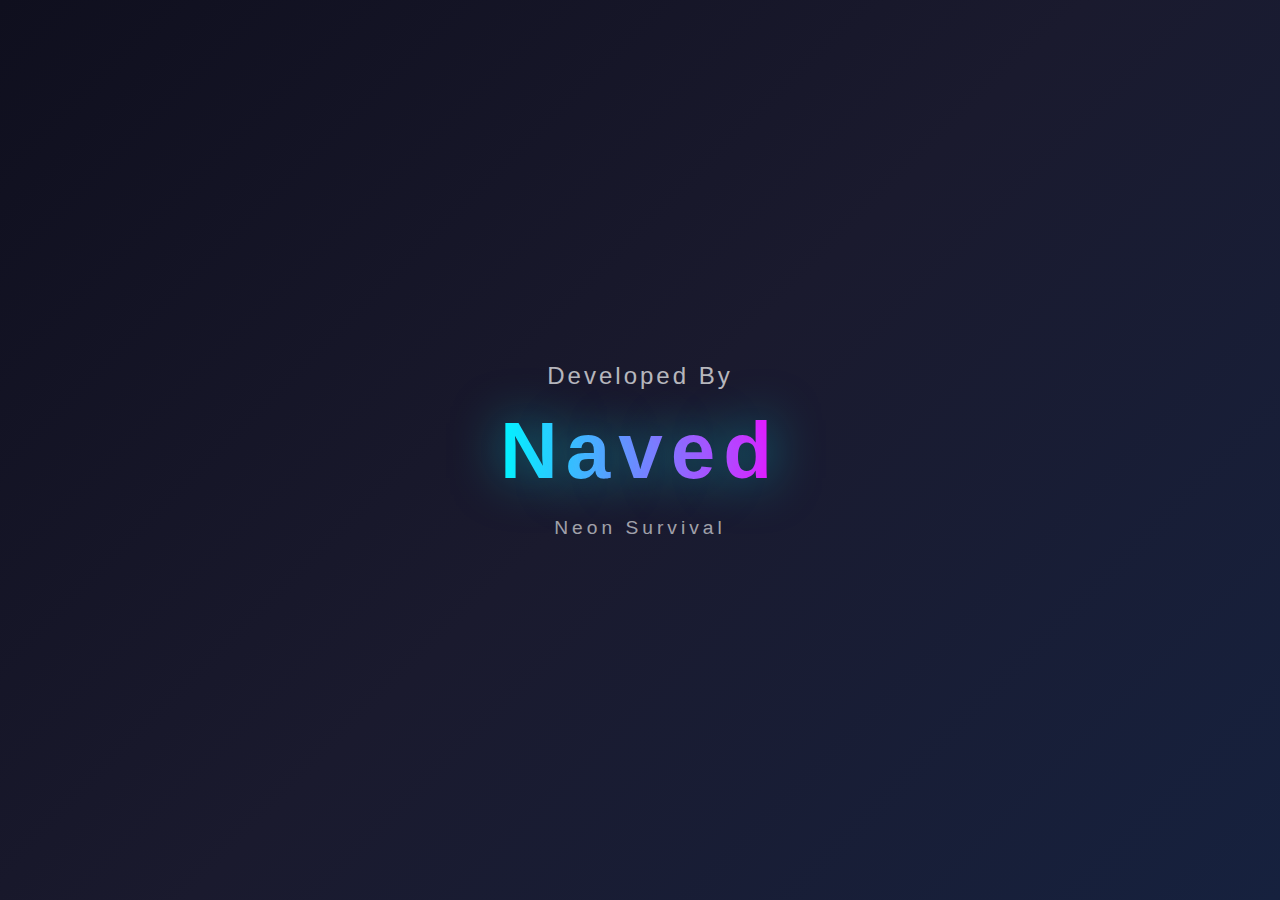
<file: index.html>
<!DOCTYPE html>
<html lang="en">
<head>
    <meta charset="UTF-8">
    <meta name="viewport" content="width=device-width, initial-scale=1.0, maximum-scale=1.0, user-scalable=no">
    <meta name="mobile-web-app-capable" content="yes">
    <meta name="apple-mobile-web-app-capable" content="yes">
    <meta name="apple-mobile-web-app-status-bar-style" content="black-translucent">
    <title>Neon Survival – AI Enemy Shooter</title>
    <link rel="stylesheet" href="style.css">
    <!-- Prevent favicon 404 error -->
    <link rel="icon" href="data:,">
</head>
<body>
    <!-- Splash Screen -->
    <div id="splashScreen">
        <div class="splash-content">
            <div class="developer-text">Developed By</div>
            <div class="developer-name">Naved</div>
            <div class="splash-subtitle">Neon Survival</div>
        </div>
    </div>

    <div class="wrapper">
        <h1>Neon Survival</h1>
        <p class="subtitle">
            Move: A/D (Left/Right) | Auto-Fire | Dash: Shift | Ultimate: Q | Pause: Space | Mute: M | Weapons: 1-4
        </p>
        
        <!-- Login System Completely Removed - Anyone Can Play -->
        
        <canvas id="gameCanvas" width="900" height="550"></canvas>

        <div class="info-row">
            <span id="timeInfo">⏱️ 0s</span>
            <span id="healthInfo">❤️ 3/3</span>
            <span id="scoreInfo">🎯 0 (x1)</span>
            <span id="enemyInfo">👾 0</span>
            <span id="waveInfo">🌊 Wave 1 | 💰0 💎0</span>
        </div>
        
        <div id="achievementBox" class="hidden">
            <span id="achievementText">Achievement Unlocked!</span>
        </div>

        <div id="startScreen">
            <h2>Welcome, Operator</h2>
            <p>Survive as long as you can. AI-driven enemies will adapt and swarm you.</p>
            <p class="small">Press <strong>Enter</strong> or click <strong>Play</strong> to begin.</p>
            <div class="difficulty-select">
                <label>Difficulty:</label>
                <select id="difficultySelect">
                    <option value="easy">😊 Easy</option>
                    <option value="normal" selected>😐 Normal</option>
                    <option value="hard">😈 Hard</option>
                </select>
            </div>
            <button id="startBtn">Play</button>
            <button id="shopBtn" class="shop-btn">🏪 Shop</button>
            <button id="statsBtn" class="stats-btn">📊 Stats</button>
            <button id="challengesBtn" class="challenges-btn">🎯 Challenges</button>
            <button id="perksBtn">⚡ Perks</button>
        </div>

        <div id="pauseBanner" class="hidden">
            <span>PAUSED</span>
        </div>

        <div id="gameOverScreen" class="hidden">
            <h2>Run Terminated</h2>
            <p id="finalTime"></p>
            <p id="finalScore"></p>
            <p id="highScoreDisplay"></p>
            <div id="leaderboardContainer">
                <h3>🏆 Leaderboard</h3>
                <div id="leaderboardList"></div>
            </div>
            <button id="restartBtn">Play Again</button>
        </div>

        <!-- Shop Screen -->
        <div id="shopScreen" class="hidden">
            <h2>🏪 Upgrade Shop</h2>
            <div class="shop-balance">
                <span id="shopCoins">💰 0</span>
                <span id="shopGems">💎 0</span>
            </div>
            
            <div class="shop-tabs">
                <button class="shop-tab active" data-tab="weapons">🔫 Weapons</button>
                <button class="shop-tab" data-tab="abilities">⚡ Abilities</button>
                <button class="shop-tab" data-tab="perks">💪 Perks</button>
            </div>
            
            <div class="shop-content">
                <!-- Weapons Tab -->
                <div class="shop-tab-content active" id="weapons-tab">
                    <div class="shop-item" data-item="weapon-damage">
                        <div class="item-icon">⚔️</div>
                        <div class="item-info">
                            <h3>Weapon Damage</h3>
                            <p>Increase bullet damage by 20%</p>
                            <div class="item-level">Level: <span id="damage-level">0</span>/10</div>
                        </div>
                        <button class="buy-btn" data-cost="50" data-type="coins">💰 50</button>
                    </div>
                    
                    <div class="shop-item" data-item="fire-rate">
                        <div class="item-icon">🔥</div>
                        <div class="item-info">
                            <h3>Fire Rate</h3>
                            <p>Shoot faster by 15%</p>
                            <div class="item-level">Level: <span id="firerate-level">0</span>/10</div>
                        </div>
                        <button class="buy-btn" data-cost="40" data-type="coins">💰 40</button>
                    </div>
                    
                    <div class="shop-item" data-item="bullet-speed">
                        <div class="item-icon">⚡</div>
                        <div class="item-info">
                            <h3>Bullet Speed</h3>
                            <p>Bullets travel 25% faster</p>
                            <div class="item-level">Level: <span id="bulletspeed-level">0</span>/10</div>
                        </div>
                        <button class="buy-btn" data-cost="30" data-type="coins">💰 30</button>
                    </div>
                </div>
                
                <!-- Abilities Tab -->
                <div class="shop-tab-content" id="abilities-tab">
                    <div class="shop-item" data-item="shield-duration">
                        <div class="item-icon">🛡️</div>
                        <div class="item-info">
                            <h3>Shield Duration</h3>
                            <p>Shield lasts 50% longer</p>
                            <div class="item-level">Level: <span id="shield-level">0</span>/5</div>
                        </div>
                        <button class="buy-btn" data-cost="2" data-type="gems">💎 2</button>
                    </div>
                    
                    <div class="shop-item" data-item="dash-cooldown">
                        <div class="item-icon">💨</div>
                        <div class="item-info">
                            <h3>Dash Cooldown</h3>
                            <p>Dash recharges 30% faster</p>
                            <div class="item-level">Level: <span id="dash-level">0</span>/5</div>
                        </div>
                        <button class="buy-btn" data-cost="2" data-type="gems">💎 2</button>
                    </div>
                    
                    <div class="shop-item" data-item="ultimate-charge">
                        <div class="item-icon">⚡</div>
                        <div class="item-info">
                            <h3>Ultimate Charge</h3>
                            <p>Ultimate charges 40% faster</p>
                            <div class="item-level">Level: <span id="ultimate-level">0</span>/5</div>
                        </div>
                        <button class="buy-btn" data-cost="3" data-type="gems">💎 3</button>
                    </div>
                </div>
                
                <!-- Perks Tab -->
                <div class="shop-tab-content" id="perks-tab">
                    <div class="shop-item" data-item="max-health">
                        <div class="item-icon">❤️</div>
                        <div class="item-info">
                            <h3>Max Health</h3>
                            <p>Increase maximum health by 1</p>
                            <div class="item-level">Level: <span id="health-level">0</span>/10</div>
                        </div>
                        <button class="buy-btn" data-cost="100" data-type="coins">💰 100</button>
                    </div>
                    
                    <div class="shop-item" data-item="movement-speed">
                        <div class="item-icon">🏃</div>
                        <div class="item-info">
                            <h3>Movement Speed</h3>
                            <p>Move 10% faster</p>
                            <div class="item-level">Level: <span id="speed-level">0</span>/10</div>
                        </div>
                        <button class="buy-btn" data-cost="60" data-type="coins">💰 60</button>
                    </div>
                    
                    <div class="shop-item" data-item="luck">
                        <div class="item-icon">🍀</div>
                        <div class="item-info">
                            <h3>Luck</h3>
                            <p>Better drops & critical chance</p>
                            <div class="item-level">Level: <span id="luck-level">0</span>/10</div>
                        </div>
                        <button class="buy-btn" data-cost="80" data-type="coins">💰 80</button>
                    </div>
                </div>
            </div>
            
            <button id="closeShopBtn" class="close-shop-btn">Close Shop</button>
        </div>

        <!-- Daily Challenges Screen -->
        <div id="challengesScreen" class="hidden">
            <h2>🎯 Daily Challenges</h2>
            <p class="challenge-timer">⏰ Resets in: <span id="challengeTimer">--:--:--</span></p>
            
            <div class="challenges-container">
                <div class="challenge-card" id="challenge1">
                    <div class="challenge-header">
                        <span class="challenge-icon">🎯</span>
                        <span class="challenge-status">⏳</span>
                    </div>
                    <h3 class="challenge-title">Loading...</h3>
                    <p class="challenge-desc">Loading challenge...</p>
                    <div class="challenge-progress">
                        <div class="progress-bar">
                            <div class="progress-fill" id="progress1"></div>
                        </div>
                        <span class="progress-text" id="progressText1">0/0</span>
                    </div>
                    <div class="challenge-reward">
                        <span>💰 <span id="reward1">0</span></span>
                        <span>💎 <span id="rewardGem1">0</span></span>
                    </div>
                </div>
                
                <div class="challenge-card" id="challenge2">
                    <div class="challenge-header">
                        <span class="challenge-icon">⚔️</span>
                        <span class="challenge-status">⏳</span>
                    </div>
                    <h3 class="challenge-title">Loading...</h3>
                    <p class="challenge-desc">Loading challenge...</p>
                    <div class="challenge-progress">
                        <div class="progress-bar">
                            <div class="progress-fill" id="progress2"></div>
                        </div>
                        <span class="progress-text" id="progressText2">0/0</span>
                    </div>
                    <div class="challenge-reward">
                        <span>💰 <span id="reward2">0</span></span>
                        <span>💎 <span id="rewardGem2">0</span></span>
                    </div>
                </div>
                
                <div class="challenge-card" id="challenge3">
                    <div class="challenge-header">
                        <span class="challenge-icon">🏆</span>
                        <span class="challenge-status">⏳</span>
                    </div>
                    <h3 class="challenge-title">Loading...</h3>
                    <p class="challenge-desc">Loading challenge...</p>
                    <div class="challenge-progress">
                        <div class="progress-bar">
                            <div class="progress-fill" id="progress3"></div>
                        </div>
                        <span class="progress-text" id="progressText3">0/0</span>
                    </div>
                    <div class="challenge-reward">
                        <span>💰 <span id="reward3">0</span></span>
                        <span>💎 <span id="rewardGem3">0</span></span>
                    </div>
                </div>
            </div>
            
            <button id="closeChallengesBtn" class="close-shop-btn">Close Challenges</button>
        </div>

        <!-- Statistics Screen -->
        <div id="statsScreen" class="hidden">
            <h2>📊 Player Statistics</h2>
            
            <div class="stats-grid">
                <div class="stat-card">
                    <div class="stat-icon">🎮</div>
                    <div class="stat-info">
                        <h3 id="totalGames">0</h3>
                        <p>Total Games</p>
                    </div>
                </div>
                
                <div class="stat-card">
                    <div class="stat-icon">⏱️</div>
                    <div class="stat-info">
                        <h3 id="totalTime">0m</h3>
                        <p>Play Time</p>
                    </div>
                </div>
                
                <div class="stat-card">
                    <div class="stat-icon">💀</div>
                    <div class="stat-info">
                        <h3 id="totalKillsStat">0</h3>
                        <p>Total Kills</p>
                    </div>
                </div>
                
                <div class="stat-card">
                    <div class="stat-icon">🏆</div>
                    <div class="stat-info">
                        <h3 id="highScoreStat">0</h3>
                        <p>High Score</p>
                    </div>
                </div>
                
                <div class="stat-card">
                    <div class="stat-icon">🎯</div>
                    <div class="stat-info">
                        <h3 id="accuracyStat">0%</h3>
                        <p>Accuracy</p>
                    </div>
                </div>
                
                <div class="stat-card">
                    <div class="stat-icon">🔥</div>
                    <div class="stat-info">
                        <h3 id="maxStreakStat">0</h3>
                        <p>Max Streak</p>
                    </div>
                </div>
                
                <div class="stat-card">
                    <div class="stat-icon">🎮</div>
                    <div class="stat-info">
                        <h3 id="maxLevelStat">1</h3>
                        <p>Max Level</p>
                    </div>
                </div>
                
                <div class="stat-card">
                    <div class="stat-icon">💰</div>
                    <div class="stat-info">
                        <h3 id="totalCoinsStat">0</h3>
                        <p>Coins Earned</p>
                    </div>
                </div>
            </div>
            
            <div class="stats-details">
                <h3>🔫 Favorite Weapon</h3>
                <p id="favoriteWeapon">Normal</p>
                
                <h3>⚔️ Kill/Death Ratio</h3>
                <p id="kdRatio">0.0</p>
                
                <h3>📈 Average Score</h3>
                <p id="avgScore">0</p>
            </div>
            
            <button id="closeStatsBtn" class="close-shop-btn">Close Stats</button>
        </div>

        <div id="difficultySelector" class="hidden">
            <h3>Select Difficulty</h3>
            <button class="diff-btn" data-diff="easy">😊 Easy</button>
            <button class="diff-btn" data-diff="normal">😐 Normal</button>
            <button class="diff-btn" data-diff="hard">😈 Hard</button>
        </div>

        <!-- Perks Screen -->
        <div id="perksScreen" class="hidden">
            <h2>⚡ Perks System</h2>
            <div class="perks-balance">
                <span id="perksGems">💎 0 Gems</span>
            </div>
            
            <div class="perks-container">
                <div class="perk-card" data-perk="maxHealth">
                    <div class="perk-icon">💚</div>
                    <div class="perk-info">
                        <h3>Max Health</h3>
                        <p>Increase maximum health by 1</p>
                        <div class="perk-level">Level: <span id="perk-health-level">0</span>/10</div>
                    </div>
                    <button class="perk-buy-btn" data-cost="5" data-perk="maxHealth">💎 5</button>
                </div>
                
                <div class="perk-card" data-perk="damage">
                    <div class="perk-icon">⚔️</div>
                    <div class="perk-info">
                        <h3>Damage Boost</h3>
                        <p>Increase bullet damage permanently</p>
                        <div class="perk-level">Level: <span id="perk-damage-level">0</span>/10</div>
                    </div>
                    <button class="perk-buy-btn" data-cost="5" data-perk="damage">💎 5</button>
                </div>
                
                <div class="perk-card" data-perk="speed">
                    <div class="perk-icon">⚡</div>
                    <div class="perk-info">
                        <h3>Speed Boost</h3>
                        <p>Move faster permanently</p>
                        <div class="perk-level">Level: <span id="perk-speed-level">0</span>/10</div>
                    </div>
                    <button class="perk-buy-btn" data-cost="5" data-perk="speed">💎 5</button>
                </div>
                
                <div class="perk-card" data-perk="luck">
                    <div class="perk-icon">🍀</div>
                    <div class="perk-info">
                        <h3>Luck</h3>
                        <p>Better drops & critical chance</p>
                        <div class="perk-level">Level: <span id="perk-luck-level">0</span>/10</div>
                    </div>
                    <button class="perk-buy-btn" data-cost="5" data-perk="luck">💎 5</button>
                </div>
            </div>
            
            <button id="closePerksBtn" class="close-shop-btn">Close Perks</button>
        </div>

        <div id="weaponHUD" class="hidden">
            <div class="weapon-slot" data-weapon="1">1️⃣ Normal</div>
            <div class="weapon-slot" data-weapon="2">2️⃣ Laser</div>
            <div class="weapon-slot" data-weapon="3">3️⃣ Shotgun</div>
            <div class="weapon-slot" data-weapon="4">4️⃣ Sniper</div>
        </div>

        <div id="miniMap"></div>
        
        <!-- Mobile Touch Controls with Joystick -->
        <div id="mobileControls" class="hidden">
            <!-- Left Side: Joystick for Movement -->
            <div id="joystickContainer">
                <div id="joystickBase"></div>
                <div id="joystickStick"></div>
            </div>
            
            <!-- Right Side: Action Buttons -->
            <div id="actionButtons">
                <button id="shootBtn" class="action-btn shoot-btn">🔫</button>
                <button id="dashBtn" class="action-btn dash-btn">💨</button>
                <button id="ultBtn" class="action-btn ult-btn">⚡</button>
            </div>
        </div>
    </div>

    <script src="game.js"></script>
</body>
</html>
</file>
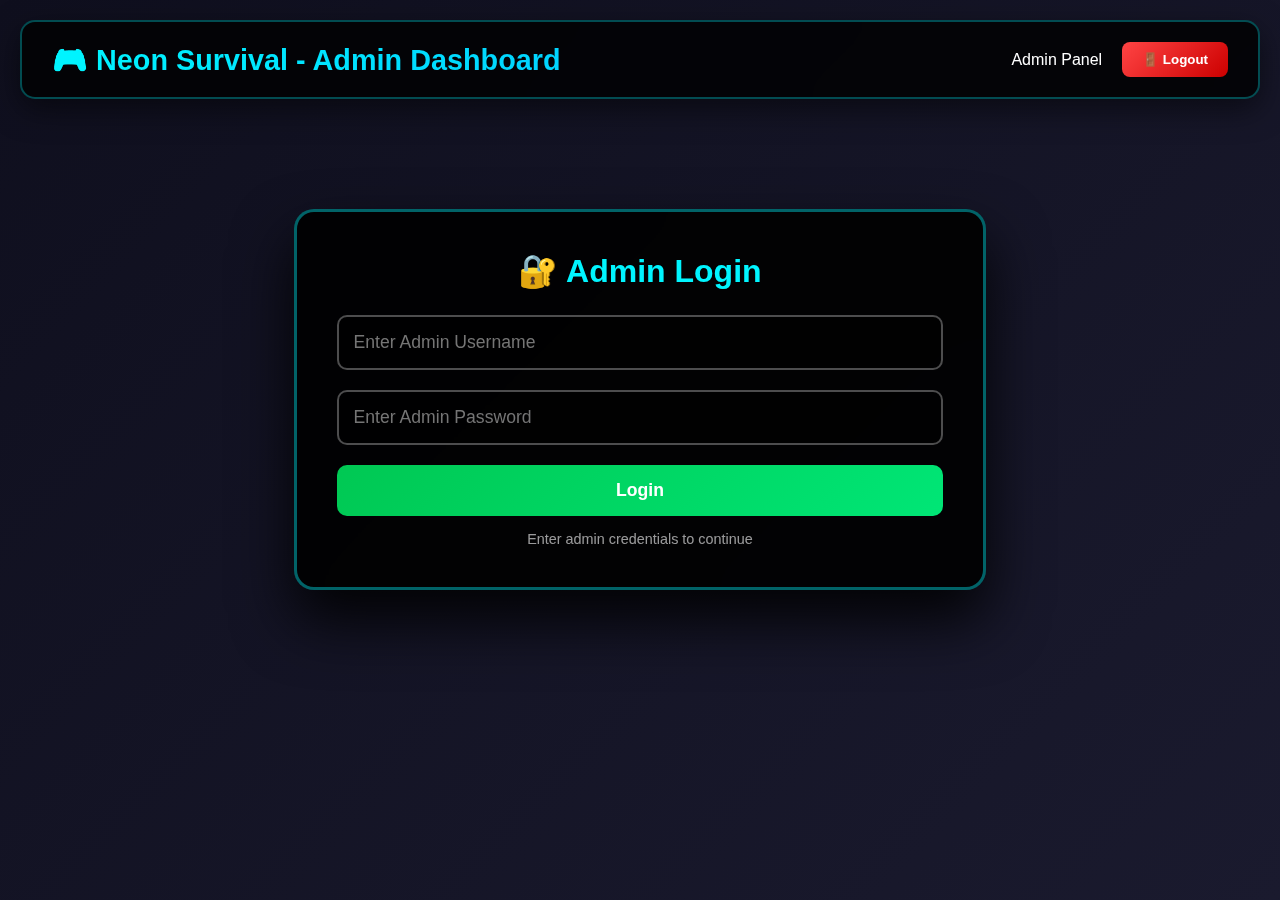
<file: admin.html>
<!DOCTYPE html>
<html lang="en">
<head>
    <meta charset="UTF-8">
    <meta name="viewport" content="width=device-width, initial-scale=1.0">
    <title>Admin Dashboard - Neon Survival</title>
    <link rel="stylesheet" href="admin-style.css">
</head>
<body>
    <div class="admin-container">
        <header class="admin-header">
            <h1>🎮 Neon Survival - Admin Dashboard</h1>
            <div class="admin-info">
                <span id="adminName">Admin Panel</span>
                <button id="logoutAdminBtn" class="logout-btn">🚪 Logout</button>
            </div>
        </header>

        <!-- Admin Login Screen -->
        <div id="adminLoginScreen" class="admin-login">
            <div class="login-box">
                <h2>🔐 Admin Login</h2>
                <input type="text" id="adminUsername" placeholder="Enter Admin Username" />
                <input type="password" id="adminPassword" placeholder="Enter Admin Password" />
                <button id="adminLoginBtn">Login</button>
                <p class="hint">Enter admin credentials to continue</p>
            </div>
        </div>

        <!-- Admin Dashboard Content -->
        <div id="adminDashboard" class="hidden">
            <!-- Stats Overview -->
            <div class="stats-overview">
                <div class="stat-box">
                    <div class="stat-icon">👥</div>
                    <div class="stat-info">
                        <h3 id="totalUsers">0</h3>
                        <p>Total Users</p>
                    </div>
                </div>
                <div class="stat-box">
                    <div class="stat-icon">✅</div>
                    <div class="stat-info">
                        <h3 id="approvedUsers">0</h3>
                        <p>Approved</p>
                    </div>
                </div>
                <div class="stat-box">
                    <div class="stat-icon">⏳</div>
                    <div class="stat-info">
                        <h3 id="pendingUsers">0</h3>
                        <p>Pending</p>
                    </div>
                </div>
                <div class="stat-box">
                    <div class="stat-icon">❌</div>
                    <div class="stat-info">
                        <h3 id="blockedUsers">0</h3>
                        <p>Blocked</p>
                    </div>
                </div>
            </div>

            <!-- Tabs -->
            <div class="tabs">
                <button class="tab-btn active" data-tab="pending">⏳ Pending Approval</button>
                <button class="tab-btn" data-tab="approved">✅ Approved Users</button>
                <button class="tab-btn" data-tab="blocked">❌ Blocked Users</button>
                <button class="tab-btn" data-tab="all">👥 All Users</button>
            </div>

            <!-- User Tables -->
            <div class="tab-content active" id="pending-tab">
                <h2>⏳ Pending Approval</h2>
                <div class="table-container">
                    <table id="pendingTable">
                        <thead>
                            <tr>
                                <th>Username</th>
                                <th>Login Type</th>
                                <th>Identifier</th>
                                <th>Registered</th>
                                <th>Actions</th>
                            </tr>
                        </thead>
                        <tbody id="pendingTableBody">
                            <tr><td colspan="5" class="no-data">No pending users</td></tr>
                        </tbody>
                    </table>
                </div>
            </div>

            <div class="tab-content" id="approved-tab">
                <h2>✅ Approved Users</h2>
                <div class="table-container">
                    <table id="approvedTable">
                        <thead>
                            <tr>
                                <th>Username</th>
                                <th>Login Type</th>
                                <th>High Score</th>
                                <th>Games Played</th>
                                <th>Last Played</th>
                                <th>Actions</th>
                            </tr>
                        </thead>
                        <tbody id="approvedTableBody">
                            <tr><td colspan="6" class="no-data">No approved users</td></tr>
                        </tbody>
                    </table>
                </div>
            </div>

            <div class="tab-content" id="blocked-tab">
                <h2>❌ Blocked Users</h2>
                <div class="table-container">
                    <table id="blockedTable">
                        <thead>
                            <tr>
                                <th>Username</th>
                                <th>Login Type</th>
                                <th>Blocked Date</th>
                                <th>Actions</th>
                            </tr>
                        </thead>
                        <tbody id="blockedTableBody">
                            <tr><td colspan="4" class="no-data">No blocked users</td></tr>
                        </tbody>
                    </table>
                </div>
            </div>

            <div class="tab-content" id="all-tab">
                <h2>👥 All Users</h2>
                <div class="table-container">
                    <table id="allTable">
                        <thead>
                            <tr>
                                <th>Username</th>
                                <th>Status</th>
                                <th>Login Type</th>
                                <th>High Score</th>
                                <th>Games</th>
                                <th>Actions</th>
                            </tr>
                        </thead>
                        <tbody id="allTableBody">
                            <tr><td colspan="6" class="no-data">No users found</td></tr>
                        </tbody>
                    </table>
                </div>
            </div>
        </div>
    </div>

    <script src="admin.js"></script>
</body>
</html>
</file>
<file: style.css>
* {
    box-sizing: border-box;
    margin: 0;
    padding: 0;
}

body {
    min-height: 100vh;
    height: 100vh;
    width: 100vw;
    margin: 0;
    padding: 0;
    display: flex;
    align-items: center;
    justify-content: center;
    background: linear-gradient(135deg, #667eea 0%, #764ba2 50%, #f093fb 100%);
    background-size: 400% 400%;
    animation: gradientShift 15s ease infinite;
    font-family: "Segoe UI", Tahoma, Geneva, Verdana, sans-serif;
    color: #fff;
    overflow: hidden;
    -webkit-tap-highlight-color: transparent;
    -webkit-touch-callout: none;
    -webkit-user-select: none;
    user-select: none;
    position: fixed;
    top: 0;
    left: 0;
    right: 0;
    bottom: 0;
}

/* Splash Screen */
#splashScreen {
    position: fixed;
    top: 0;
    left: 0;
    width: 100%;
    height: 100%;
    background: linear-gradient(135deg, #0f0f1e 0%, #1a1a2e 50%, #16213e 100%);
    display: flex;
    align-items: center;
    justify-content: center;
    z-index: 10000;
    animation: splashFadeOut 1s ease 2.5s forwards;
}

@keyframes splashFadeOut {
    to {
        opacity: 0;
        visibility: hidden;
    }
}

.splash-content {
    text-align: center;
    animation: splashZoomIn 1s ease-out;
}

@keyframes splashZoomIn {
    from {
        transform: scale(0.5);
        opacity: 0;
    }
    to {
        transform: scale(1);
        opacity: 1;
    }
}

.developer-text {
    font-size: 1.5rem;
    color: rgba(255, 255, 255, 0.7);
    margin-bottom: 15px;
    letter-spacing: 3px;
    animation: fadeInUp 0.8s ease-out 0.3s both;
}

@keyframes fadeInUp {
    from {
        transform: translateY(30px);
        opacity: 0;
    }
    to {
        transform: translateY(0);
        opacity: 1;
    }
}

.developer-name {
    font-size: 5rem;
    font-weight: 900;
    background: linear-gradient(90deg, #00f5ff, #ff00ff, #00f5ff);
    background-size: 200% auto;
    -webkit-background-clip: text;
    -webkit-text-fill-color: transparent;
    background-clip: text;
    animation: shimmer 3s linear infinite, fadeInUp 0.8s ease-out 0.5s both;
    text-shadow: 0 0 50px rgba(0, 245, 255, 0.5);
    letter-spacing: 8px;
}

.splash-subtitle {
    font-size: 1.2rem;
    color: rgba(255, 255, 255, 0.6);
    margin-top: 20px;
    letter-spacing: 4px;
    animation: fadeInUp 0.8s ease-out 0.7s both;
}

/* Mobile responsive for splash */
@media (max-width: 768px) {
    .developer-text {
        font-size: 1rem;
    }
    
    .developer-name {
        font-size: 3rem;
        letter-spacing: 4px;
    }
    
    .splash-subtitle {
        font-size: 0.9rem;
        letter-spacing: 2px;
    }
}

@keyframes gradientShift {
    0% { background-position: 0% 50%; }
    50% { background-position: 100% 50%; }
    100% { background-position: 0% 50%; }
}

.wrapper {
    text-align: center;
    position: relative;
    animation: fadeIn 0.8s ease-in-out;
    width: 100%;
    height: 100%;
    display: flex;
    flex-direction: column;
    align-items: center;
    justify-content: center;
    padding: 0;
    margin: 0;
    background: transparent;
}

@keyframes fadeIn {
    from {
        opacity: 0;
        transform: translateY(-20px);
    }
    to {
        opacity: 1;
        transform: translateY(0);
    }
}

h1 {
    font-size: 2.5rem;
    letter-spacing: 4px;
    margin-bottom: 5px;
    margin-top: 10px;
    text-transform: uppercase;
    background: linear-gradient(90deg, #00f5ff, #ff00ff, #00f5ff);
    background-size: 200% auto;
    -webkit-background-clip: text;
    -webkit-text-fill-color: transparent;
    background-clip: text;
    animation: shimmer 3s linear infinite;
    text-shadow: 0 0 30px rgba(0, 245, 255, 0.5);
    font-weight: 900;
}

@keyframes shimmer {
    to {
        background-position: 200% center;
    }
}

.subtitle {
    margin-bottom: 10px;
    font-size: 0.85rem;
    color: rgba(255, 255, 255, 0.9);
    text-shadow: 0 2px 10px rgba(0, 0, 0, 0.5);
    font-weight: 500;
    padding: 0 10px;
}

canvas {
    border-radius: 10px;
    border: 2px solid rgba(255, 255, 255, 0.3);
    background: radial-gradient(circle at center, #1a1a2e 0%, #0f0f1e 100%);
    box-shadow: 
        0 25px 50px rgba(0, 0, 0, 0.8),
        0 0 50px rgba(102, 126, 234, 0.3),
        inset 0 0 30px rgba(0, 0, 0, 0.5);
    display: block;
    margin: 0 auto 10px;
    cursor: crosshair;
    transition: transform 0.3s ease, box-shadow 0.3s ease;
    max-width: 100%;
    max-height: 60vh;
}

canvas:hover {
    transform: scale(1.01);
    box-shadow: 
        0 30px 60px rgba(0, 0, 0, 0.9),
        0 0 80px rgba(102, 126, 234, 0.5),
        inset 0 0 30px rgba(0, 0, 0, 0.5);
}

.info-row {
    display: flex;
    justify-content: space-between;
    max-width: 100%;
    width: 95%;
    margin: 0 auto 10px;
    font-size: 0.85rem;
    color: rgba(255, 255, 255, 0.95);
    padding: 8px 15px;
    background: rgba(255, 255, 255, 0.1);
    backdrop-filter: blur(10px);
    border-radius: 10px;
    border: 1px solid rgba(255, 255, 255, 0.2);
    box-shadow: 0 8px 20px rgba(0, 0, 0, 0.3);
    transition: all 0.3s ease;
    position: fixed;
    bottom: 10px;
    left: 50%;
    transform: translateX(-50%);
    z-index: 900;
}

.info-row:hover {
    background: rgba(255, 255, 255, 0.15);
    transform: translateY(-2px);
    box-shadow: 0 12px 30px rgba(0, 0, 0, 0.4);
}

.info-row span {
    min-width: 140px;
    text-align: center;
    font-weight: 600;
    text-shadow: 0 2px 5px rgba(0, 0, 0, 0.5);
    transition: transform 0.2s ease;
}

.info-row span:hover {
    transform: scale(1.1);
    color: #00f5ff;
}

/* Start + GameOver panels */

#startScreen,
#gameOverScreen {
    position: absolute;
    top: 140px;
    left: 50%;
    transform: translateX(-50%);
    width: 75%;
    max-width: 500px;
    padding: 30px 35px;
    background: rgba(0, 0, 0, 0.9);
    backdrop-filter: blur(20px);
    border-radius: 20px;
    border: 2px solid rgba(255, 255, 255, 0.2);
    box-shadow: 
        0 25px 50px rgba(0, 0, 0, 0.9),
        0 0 100px rgba(102, 126, 234, 0.4);
    animation: slideIn 0.5s ease-out;
}

/* Initially hide start screen - will be shown after login */

@keyframes slideIn {
    from {
        opacity: 0;
        transform: translateX(-50%) translateY(-30px);
    }
    to {
        opacity: 1;
        transform: translateX(-50%) translateY(0);
    }
}

#startScreen h2,
#gameOverScreen h2 {
    margin-bottom: 15px;
    font-size: 2rem;
    font-weight: 800;
    letter-spacing: 2px;
}

#startScreen p,
#gameOverScreen p {
    margin-bottom: 12px;
    font-size: 1rem;
    color: rgba(255, 255, 255, 0.85);
    line-height: 1.6;
}

#startScreen h2 {
    background: linear-gradient(90deg, #00f5ff, #00d4ff);
    -webkit-background-clip: text;
    -webkit-text-fill-color: transparent;
    background-clip: text;
    text-shadow: 0 0 20px rgba(0, 245, 255, 0.5);
}

#gameOverScreen h2 {
    background: linear-gradient(90deg, #ff5252, #ff1744);
    -webkit-background-clip: text;
    -webkit-text-fill-color: transparent;
    background-clip: text;
    text-shadow: 0 0 20px rgba(255, 82, 82, 0.5);
}

.small {
    font-size: 0.85rem;
    color: rgba(255, 255, 255, 0.7);
}

button {
    padding: 14px 40px;
    border-radius: 50px;
    border: none;
    cursor: pointer;
    font-size: 1.1rem;
    font-weight: 700;
    background: linear-gradient(135deg, #667eea 0%, #764ba2 100%);
    color: #fff;
    box-shadow: 
        0 10px 30px rgba(102, 126, 234, 0.4),
        0 5px 15px rgba(0, 0, 0, 0.3);
    transition: all 0.3s cubic-bezier(0.175, 0.885, 0.32, 1.275);
    position: relative;
    overflow: hidden;
    text-transform: uppercase;
    letter-spacing: 1px;
}

button::before {
    content: '';
    position: absolute;
    top: 0;
    left: -100%;
    width: 100%;
    height: 100%;
    background: linear-gradient(90deg, transparent, rgba(255, 255, 255, 0.3), transparent);
    transition: left 0.5s ease;
}

button:hover::before {
    left: 100%;
}

button:hover {
    transform: translateY(-5px) scale(1.05);
    box-shadow: 
        0 20px 40px rgba(102, 126, 234, 0.6),
        0 10px 25px rgba(0, 0, 0, 0.5);
    background: linear-gradient(135deg, #764ba2 0%, #667eea 100%);
}

button:active {
    transform: translateY(-2px) scale(1.02);
    box-shadow: 
        0 10px 20px rgba(102, 126, 234, 0.4),
        0 5px 10px rgba(0, 0, 0, 0.3);
}

/* Pause banner */

#pauseBanner {
    position: absolute;
    top: 80px;
    left: 50%;
    transform: translateX(-50%);
    padding: 12px 30px;
    border-radius: 50px;
    background: rgba(255, 235, 59, 0.15);
    border: 2px solid rgba(255, 235, 59, 0.6);
    backdrop-filter: blur(10px);
    font-size: 1.2rem;
    letter-spacing: 5px;
    font-weight: 800;
    box-shadow: 
        0 10px 30px rgba(255, 235, 59, 0.3),
        0 0 50px rgba(255, 235, 59, 0.2);
    animation: pulse 1.5s ease-in-out infinite;
}

@keyframes pulse {
    0%, 100% {
        transform: translateX(-50%) scale(1);
        opacity: 1;
    }
    50% {
        transform: translateX(-50%) scale(1.05);
        opacity: 0.9;
    }
}

#pauseBanner span {
    background: linear-gradient(90deg, #ffeb3b, #ffc107);
    -webkit-background-clip: text;
    -webkit-text-fill-color: transparent;
    background-clip: text;
    text-shadow: 0 0 20px rgba(255, 235, 59, 0.8);
}

/* Achievement notification */

#achievementBox {
    position: fixed;
    top: 20px;
    right: 20px;
    padding: 15px 25px;
    background: rgba(0, 0, 0, 0.9);
    backdrop-filter: blur(15px);
    border-radius: 15px;
    border: 2px solid rgba(255, 215, 0, 0.6);
    box-shadow: 
        0 10px 30px rgba(0, 0, 0, 0.8),
        0 0 50px rgba(255, 215, 0, 0.3);
    animation: slideInRight 0.5s ease-out;
    z-index: 1000;
}

@keyframes slideInRight {
    from {
        transform: translateX(400px);
        opacity: 0;
    }
    to {
        transform: translateX(0);
        opacity: 1;
    }
}

#achievementText {
    font-size: 1.1rem;
    font-weight: 700;
    background: linear-gradient(90deg, #ffd700, #ffed4e);
    -webkit-background-clip: text;
    -webkit-text-fill-color: transparent;
    background-clip: text;
    text-shadow: 0 0 20px rgba(255, 215, 0, 0.5);
}

.hidden {
    display: none !important;
}

/* Login Screen - REMOVED */
#loginScreen {
    display: none !important;
}

@keyframes glowPulse {
    0%, 100% {
        box-shadow: 
            0 30px 60px rgba(0, 0, 0, 0.9),
            0 0 120px rgba(0, 245, 255, 0.3);
    }
    50% {
        box-shadow: 
            0 30px 60px rgba(0, 0, 0, 0.9),
            0 0 150px rgba(0, 245, 255, 0.6),
            0 0 200px rgba(0, 245, 255, 0.3);
    }
}

/* Login/Signup Animation - Smooth Transition */
#loginScreen.Register {
    animation: registerSlideIn 0.7s ease;
}

@keyframes registerSlideIn {
    0% {
        transform: translateX(-50%) translateY(120%);
        opacity: 0;
        filter: blur(10px);
    }
    100% {
        transform: translateX(-50%) translateY(0);
        opacity: 1;
        filter: blur(0);
    }
}

/* Form transition animation */
.login-options,
#mobileLoginForm {
    transition: 0.7s ease;
    opacity: 1;
}

.login-options.animation,
#mobileLoginForm.animation {
    transform: translateX(0%);
    opacity: 1;
    transition-delay: calc(.1s * var(--li));
}

#loginScreen h2 {
    margin-bottom: 10px;
    font-size: 2.2rem;
    font-weight: 900;
    background: linear-gradient(90deg, #00f5ff, #00d4ff, #0088ff);
    -webkit-background-clip: text;
    -webkit-text-fill-color: transparent;
    background-clip: text;
    text-shadow: 0 0 30px rgba(0, 245, 255, 0.6);
    animation: titleFadeIn 0.7s ease forwards;
    opacity: 0;
}

@keyframes titleFadeIn {
    0% {
        transform: translateY(-50px);
        opacity: 0;
        filter: blur(10px);
    }
    100% {
        transform: translateY(0);
        opacity: 1;
        filter: blur(0);
    }
}

.login-subtitle {
    margin-bottom: 25px;
    font-size: 1rem;
    color: rgba(255, 255, 255, 0.8);
    animation: titleFadeIn 0.7s ease forwards;
    animation-delay: 0.1s;
    opacity: 0;
}

.admin-link-container {
    margin-bottom: 20px;
    text-align: center;
}

.admin-link {
    display: inline-block;
    padding: 10px 20px;
    background: linear-gradient(135deg, #667eea, #764ba2);
    color: white;
    text-decoration: none;
    border-radius: 8px;
    font-size: 0.9rem;
    font-weight: 600;
    transition: all 0.3s ease;
    border: 2px solid rgba(102, 126, 234, 0.3);
    animation: titleFadeIn 0.7s ease forwards;
    animation-delay: 0.2s;
    opacity: 0;
}

.admin-link:hover {
    transform: translateY(-2px);
    box-shadow: 0 10px 25px rgba(102, 126, 234, 0.4);
    background: linear-gradient(135deg, #764ba2, #667eea);
}

.login-options {
    display: flex;
    flex-direction: column;
    gap: 15px;
    margin-bottom: 20px;
}

.login-btn {
    display: flex;
    align-items: center;
    justify-content: center;
    gap: 15px;
    padding: 18px 30px;
    border-radius: 15px;
    border: 2px solid rgba(255, 255, 255, 0.2);
    cursor: pointer;
    font-size: 1.1rem;
    font-weight: 700;
    transition: all 0.3s ease;
    position: relative;
    overflow: hidden;
    animation: buttonSlideIn 0.7s ease forwards;
    opacity: 0;
    transform: translateX(120%);
}

/* Ripple effect on click */
.login-btn::before {
    content: '';
    position: absolute;
    top: 50%;
    left: 50%;
    width: 0;
    height: 0;
    border-radius: 50%;
    background: rgba(255, 255, 255, 0.3);
    transform: translate(-50%, -50%);
    transition: width 0.6s, height 0.6s;
}

.login-btn:active::before {
    width: 300px;
    height: 300px;
}

/* Staggered animation for buttons */
.login-btn:nth-child(1) {
    animation-delay: 0.1s;
}

.login-btn:nth-child(2) {
    animation-delay: 0.2s;
}

.login-btn:nth-child(3) {
    animation-delay: 0.3s;
}

@keyframes buttonSlideIn {
    0% {
        transform: translateX(120%);
        opacity: 0;
        filter: blur(10px);
    }
    100% {
        transform: translateX(0);
        opacity: 1;
        filter: blur(0);
    }
}

.login-btn .btn-icon {
    font-size: 1.8rem;
}

.login-btn .btn-text {
    font-size: 1rem;
    letter-spacing: 0.5px;
}

.guest-btn {
    background: linear-gradient(135deg, #667eea 0%, #764ba2 100%);
    color: #fff;
}

.guest-btn:hover {
    background: linear-gradient(135deg, #764ba2 0%, #667eea 100%);
    transform: translateY(-3px);
    box-shadow: 0 15px 35px rgba(102, 126, 234, 0.5);
}

.mobile-btn {
    background: linear-gradient(135deg, #00c853 0%, #00e676 100%);
    color: #fff;
}

.mobile-btn:hover {
    background: linear-gradient(135deg, #00e676 0%, #00c853 100%);
    transform: translateY(-3px);
    box-shadow: 0 15px 35px rgba(0, 200, 83, 0.5);
}

.google-btn {
    background: linear-gradient(135deg, #ff5252 0%, #ff1744 100%);
    color: #fff;
}

.google-btn:hover {
    background: linear-gradient(135deg, #ff1744 0%, #ff5252 100%);
    transform: translateY(-3px);
    box-shadow: 0 15px 35px rgba(255, 82, 82, 0.5);
}

#mobileLoginForm {
    margin-top: 20px;
    padding: 20px;
    background: rgba(255, 255, 255, 0.05);
    border-radius: 15px;
    border: 1px solid rgba(255, 255, 255, 0.1);
    animation: formFadeIn 0.7s ease forwards;
}

@keyframes formFadeIn {
    0% {
        transform: translateY(120%);
        opacity: 0;
        filter: blur(10px);
    }
    100% {
        transform: translateY(0);
        opacity: 1;
        filter: blur(0);
    }
}

#mobileLoginForm h3 {
    margin-bottom: 15px;
    font-size: 1.5rem;
    color: #00ff88;
}

#mobileInput {
    width: 100%;
    padding: 15px;
    margin-bottom: 15px;
    border-radius: 10px;
    border: 2px solid rgba(255, 255, 255, 0.3);
    background: rgba(0, 0, 0, 0.5);
    color: #fff;
    font-size: 1.1rem;
    transition: all 0.3s ease;
    animation: inputSlideIn 0.7s ease forwards;
    animation-delay: 0.1s;
    opacity: 0;
}

@keyframes inputSlideIn {
    0% {
        transform: translateX(-120%);
        opacity: 0;
    }
    100% {
        transform: translateX(0);
        opacity: 1;
    }
}

#mobileInput:focus {
    outline: none;
    border-color: #00ff88;
    box-shadow: 0 0 20px rgba(0, 255, 136, 0.3);
}

#mobileSubmitBtn {
    width: 100%;
    margin-bottom: 10px;
    background: linear-gradient(135deg, #00c853 0%, #00e676 100%);
    animation: inputSlideIn 0.7s ease forwards;
    animation-delay: 0.2s;
    opacity: 0;
}

.back-btn {
    width: 100%;
    background: linear-gradient(135deg, #666 0%, #888 100%);
    padding: 12px 30px;
    animation: inputSlideIn 0.7s ease forwards;
    animation-delay: 0.3s;
    opacity: 0;
}

.back-btn:hover {
    background: linear-gradient(135deg, #888 0%, #666 100%);
}

.user-info {
    margin-top: 20px;
    padding: 12px;
    background: rgba(0, 245, 255, 0.1);
    border-radius: 10px;
    border: 1px solid rgba(0, 245, 255, 0.3);
    color: #00f5ff;
    font-weight: 600;
    text-align: center;
}

/* 
Achievement Box */
#achievementBox {
    position: absolute;
    top: 150px;
    left: 50%;
    transform: translateX(-50%);
    padding: 15px 30px;
    background: rgba(0, 255, 0, 0.2);
    border: 2px solid rgba(0, 255, 0, 0.8);
    border-radius: 15px;
    backdrop-filter: blur(10px);
    box-shadow: 0 10px 30px rgba(0, 255, 0, 0.4);
    animation: slideDown 0.5s ease-out;
    z-index: 1000;
}

@keyframes slideDown {
    from {
        opacity: 0;
        transform: translateX(-50%) translateY(-30px);
    }
    to {
        opacity: 1;
        transform: translateX(-50%) translateY(0);
    }
}

#achievementText {
    font-size: 1.2rem;
    font-weight: 800;
    color: #00ff00;
    text-shadow: 0 0 10px rgba(0, 255, 0, 0.8);
    letter-spacing: 1px;
}

/* High Score Display */
#highScoreDisplay {
    font-size: 1.1rem;
    font-weight: 700;
    margin-top: 10px;
    text-shadow: 0 0 10px rgba(255, 170, 0, 0.8);
}

/* Mini Map - HIDDEN */
#miniMap {
    display: none !important;
    position: absolute;
    top: 150px;
    right: 20px;
    width: 150px;
    height: 100px;
    background: rgba(0, 0, 0, 0.8);
    border: 2px solid rgba(0, 255, 255, 0.5);
    border-radius: 10px;
    backdrop-filter: blur(10px);
    box-shadow: 0 5px 20px rgba(0, 0, 0, 0.5);
}

/* Weapon HUD - Higher position to avoid overlap */
#weaponHUD {
    position: fixed;
    bottom: 120px;
    right: 10px;
    display: flex;
    gap: 8px;
    padding: 10px 12px;
    background: rgba(0, 0, 0, 0.9);
    border-radius: 15px;
    border: 2px solid rgba(0, 255, 255, 0.4);
    backdrop-filter: blur(15px);
    box-shadow: 0 5px 20px rgba(0, 0, 0, 0.5), 0 0 30px rgba(0, 255, 255, 0.2);
    z-index: 1000;
}

.weapon-slot {
    padding: 12px 18px;
    background: rgba(255, 255, 255, 0.1);
    border: 2px solid rgba(255, 255, 255, 0.3);
    border-radius: 12px;
    color: #fff;
    font-size: 1rem;
    font-weight: 700;
    cursor: pointer;
    transition: all 0.3s ease;
    text-shadow: 0 2px 5px rgba(0, 0, 0, 0.5);
    letter-spacing: 0.5px;
}

.weapon-slot:hover {
    background: rgba(255, 255, 255, 0.2);
    transform: translateY(-3px);
    box-shadow: 0 5px 15px rgba(0, 255, 255, 0.4);
}

.weapon-slot.active {
    background: rgba(0, 255, 255, 0.3);
    border-color: #00ffff;
    box-shadow: 0 0 25px rgba(0, 255, 255, 0.6);
    transform: scale(1.05);
}

/* Ability Buttons - Same height as Weapon HUD */
#abilityButtons {
    position: fixed;
    bottom: 120px;
    left: 10px;
    display: flex;
    gap: 8px;
    z-index: 1000;
}

.ability-btn {
    padding: 12px 16px;
    background: rgba(0, 0, 0, 0.9);
    border: 2px solid rgba(255, 255, 255, 0.3);
    border-radius: 12px;
    color: #fff;
    font-size: 1rem;
    font-weight: 700;
    cursor: pointer;
    transition: all 0.3s ease;
    text-shadow: 0 2px 5px rgba(0, 0, 0, 0.5);
    letter-spacing: 0.5px;
    backdrop-filter: blur(15px);
    box-shadow: 0 5px 20px rgba(0, 0, 0, 0.5);
}

.ability-btn:hover {
    background: rgba(255, 255, 255, 0.2);
    transform: translateY(-3px);
    box-shadow: 0 5px 15px rgba(255, 255, 255, 0.4);
}

.ability-btn.dash-btn {
    border-color: rgba(0, 255, 255, 0.4);
}

.ability-btn.dash-btn:hover {
    box-shadow: 0 5px 15px rgba(0, 255, 255, 0.4);
}

.ability-btn.ult-btn {
    border-color: rgba(255, 235, 59, 0.4);
}

.ability-btn.ult-btn:hover {
    box-shadow: 0 5px 15px rgba(255, 235, 59, 0.4);
}

.ability-btn.disabled {
    opacity: 0.5;
    cursor: not-allowed;
}

/* Difficulty Selector */
#difficultySelector {
    position: absolute;
    top: 200px;
    left: 50%;
    transform: translateX(-50%);
    padding: 25px;
    background: rgba(0, 0, 0, 0.9);
    border-radius: 20px;
    border: 2px solid rgba(255, 255, 255, 0.2);
    backdrop-filter: blur(20px);
    box-shadow: 0 20px 50px rgba(0, 0, 0, 0.8);
}

#difficultySelector h3 {
    margin-bottom: 15px;
    font-size: 1.5rem;
    color: #00f5ff;
}

.diff-btn {
    display: block;
    width: 200px;
    margin: 10px auto;
    padding: 12px 30px;
    font-size: 1rem;
}

.difficulty-select {
    margin: 15px 0;
    text-align: center;
}

.difficulty-select label {
    display: block;
    margin-bottom: 8px;
    font-size: 1rem;
    color: rgba(255, 255, 255, 0.9);
    font-weight: 600;
}

.difficulty-select select {
    padding: 10px 20px;
    font-size: 1rem;
    background: rgba(255, 255, 255, 0.1);
    border: 2px solid rgba(255, 255, 255, 0.3);
    border-radius: 10px;
    color: #fff;
    cursor: pointer;
    transition: all 0.3s ease;
    backdrop-filter: blur(10px);
}

.difficulty-select select:hover {
    background: rgba(255, 255, 255, 0.2);
    border-color: #00f5ff;
}

.difficulty-select select option {
    background: #1a1a2e;
    color: #fff;
}

/* Leaderboard */
#leaderboardContainer {
    margin: 20px 0;
    padding: 15px;
    background: rgba(255, 255, 255, 0.05);
    border-radius: 15px;
    border: 1px solid rgba(255, 255, 255, 0.1);
}

#leaderboardContainer h3 {
    margin-bottom: 10px;
    font-size: 1.3rem;
    color: #ffd700;
}

#leaderboardList {
    max-height: 200px;
    overflow-y: auto;
    text-align: left;
}

.leaderboard-entry {
    padding: 8px 12px;
    margin: 5px 0;
    background: rgba(255, 255, 255, 0.05);
    border-radius: 8px;
    border-left: 3px solid #00f5ff;
    font-size: 0.9rem;
    display: flex;
    justify-content: space-between;
    transition: all 0.2s ease;
}

.leaderboard-entry:hover {
    background: rgba(255, 255, 255, 0.1);
    transform: translateX(5px);
}

.leaderboard-entry.top3 {
    border-left-color: #ffd700;
    background: rgba(255, 215, 0, 0.1);
}

#perksBtn {
    margin-top: 10px;
    background: linear-gradient(135deg, #ff9800 0%, #ff5722 100%);
}

#perksBtn:hover {
    background: linear-gradient(135deg, #ff5722 0%, #ff9800 100%);
}

.logout-btn {
    margin-top: 10px;
    background: linear-gradient(135deg, #666 0%, #888 100%);
    padding: 10px 30px;
    font-size: 0.9rem;
}

.logout-btn:hover {
    background: linear-gradient(135deg, #888 0%, #666 100%);
}

.shop-btn {
    margin-top: 10px;
    background: linear-gradient(135deg, #00c853 0%, #00e676 100%);
}

.shop-btn:hover {
    background: linear-gradient(135deg, #00e676 0%, #00c853 100%);
}

.stats-btn {
    margin-top: 10px;
    background: linear-gradient(135deg, #2196f3 0%, #1976d2 100%);
}

.stats-btn:hover {
    background: linear-gradient(135deg, #1976d2 0%, #2196f3 100%);
}

/* Shop Screen */
#shopScreen {
    position: absolute;
    top: 80px;
    left: 50%;
    transform: translateX(-50%);
    width: 90%;
    max-width: 700px;
    max-height: 80vh;
    overflow-y: auto;
    padding: 25px;
    background: rgba(0, 0, 0, 0.95);
    backdrop-filter: blur(25px);
    border-radius: 20px;
    border: 3px solid rgba(0, 200, 83, 0.4);
    box-shadow: 0 30px 60px rgba(0, 0, 0, 0.9), 0 0 120px rgba(0, 200, 83, 0.3);
    animation: slideIn 0.5s ease-out;
    z-index: 2000;
}

#shopScreen h2 {
    margin-bottom: 15px;
    font-size: 2rem;
    font-weight: 900;
    background: linear-gradient(90deg, #00ff88, #00c853);
    -webkit-background-clip: text;
    -webkit-text-fill-color: transparent;
    background-clip: text;
    text-align: center;
}

.shop-balance {
    display: flex;
    justify-content: center;
    gap: 30px;
    margin-bottom: 20px;
    font-size: 1.3rem;
    font-weight: 700;
}

.shop-tabs {
    display: flex;
    gap: 10px;
    margin-bottom: 20px;
    border-bottom: 2px solid rgba(255, 255, 255, 0.1);
}

.shop-tab {
    flex: 1;
    padding: 12px 20px;
    background: rgba(255, 255, 255, 0.05);
    border: none;
    border-bottom: 3px solid transparent;
    color: rgba(255, 255, 255, 0.6);
    font-size: 1rem;
    font-weight: 600;
    cursor: pointer;
    transition: all 0.3s ease;
    border-radius: 10px 10px 0 0;
}

.shop-tab:hover {
    background: rgba(255, 255, 255, 0.1);
    color: rgba(255, 255, 255, 0.9);
}

.shop-tab.active {
    background: rgba(0, 200, 83, 0.2);
    border-bottom-color: #00c853;
    color: #00ff88;
}

.shop-content {
    min-height: 300px;
}

.shop-tab-content {
    display: none;
}

.shop-tab-content.active {
    display: block;
}

.shop-item {
    display: flex;
    align-items: center;
    gap: 15px;
    padding: 15px;
    margin-bottom: 15px;
    background: rgba(255, 255, 255, 0.05);
    border: 2px solid rgba(255, 255, 255, 0.1);
    border-radius: 15px;
    transition: all 0.3s ease;
}

.shop-item:hover {
    background: rgba(255, 255, 255, 0.1);
    border-color: rgba(0, 200, 83, 0.5);
    transform: translateX(5px);
}

.item-icon {
    font-size: 2.5rem;
    min-width: 60px;
    text-align: center;
}

.item-info {
    flex: 1;
}

.item-info h3 {
    margin-bottom: 5px;
    font-size: 1.1rem;
    color: #00ff88;
}

.item-info p {
    margin-bottom: 8px;
    font-size: 0.9rem;
    color: rgba(255, 255, 255, 0.7);
}

.item-level {
    font-size: 0.85rem;
    color: rgba(255, 255, 255, 0.5);
}

.buy-btn {
    padding: 10px 25px;
    background: linear-gradient(135deg, #00c853 0%, #00e676 100%);
    border: none;
    border-radius: 10px;
    color: white;
    font-size: 1rem;
    font-weight: 700;
    cursor: pointer;
    transition: all 0.3s ease;
    min-width: 100px;
}

.buy-btn:hover {
    background: linear-gradient(135deg, #00e676 0%, #00c853 100%);
    transform: scale(1.05);
}

.buy-btn:disabled {
    background: rgba(100, 100, 100, 0.5);
    cursor: not-allowed;
    opacity: 0.5;
}

.close-shop-btn {
    width: 100%;
    margin-top: 20px;
    padding: 12px;
    background: linear-gradient(135deg, #666 0%, #888 100%);
}

.close-shop-btn:hover {
    background: linear-gradient(135deg, #888 0%, #666 100%);
}

/* Shop scrollbar */
#shopScreen::-webkit-scrollbar {
    width: 10px;
}

#shopScreen::-webkit-scrollbar-track {
    background: rgba(255, 255, 255, 0.05);
    border-radius: 10px;
}

#shopScreen::-webkit-scrollbar-thumb {
    background: rgba(0, 200, 83, 0.5);
    border-radius: 10px;
}

#shopScreen::-webkit-scrollbar-thumb:hover {
    background: rgba(0, 200, 83, 0.8);
}

/* Statistics Screen */
#statsScreen {
    position: absolute;
    top: 80px;
    left: 50%;
    transform: translateX(-50%);
    width: 90%;
    max-width: 700px;
    max-height: 80vh;
    overflow-y: auto;
    padding: 25px;
    background: rgba(0, 0, 0, 0.95);
    backdrop-filter: blur(25px);
    border-radius: 20px;
    border: 3px solid rgba(33, 150, 243, 0.4);
    box-shadow: 0 30px 60px rgba(0, 0, 0, 0.9), 0 0 120px rgba(33, 150, 243, 0.3);
    animation: slideIn 0.5s ease-out;
    z-index: 2000;
}

#statsScreen h2 {
    margin-bottom: 20px;
    font-size: 2rem;
    font-weight: 900;
    background: linear-gradient(90deg, #2196f3, #1976d2);
    -webkit-background-clip: text;
    -webkit-text-fill-color: transparent;
    background-clip: text;
    text-align: center;
}

.stats-grid {
    display: grid;
    grid-template-columns: repeat(auto-fit, minmax(150px, 1fr));
    gap: 15px;
    margin-bottom: 25px;
}

.stat-card {
    display: flex;
    align-items: center;
    gap: 12px;
    padding: 15px;
    background: rgba(255, 255, 255, 0.05);
    border: 2px solid rgba(255, 255, 255, 0.1);
    border-radius: 15px;
    transition: all 0.3s ease;
}

.stat-card:hover {
    background: rgba(255, 255, 255, 0.1);
    border-color: rgba(33, 150, 243, 0.5);
    transform: translateY(-3px);
}

.stat-icon {
    font-size: 2rem;
    min-width: 40px;
    text-align: center;
}

.stat-info {
    flex: 1;
}

.stat-info h3 {
    margin-bottom: 3px;
    font-size: 1.5rem;
    color: #2196f3;
    font-weight: 800;
}

.stat-info p {
    font-size: 0.85rem;
    color: rgba(255, 255, 255, 0.7);
}

.stats-details {
    padding: 20px;
    background: rgba(255, 255, 255, 0.05);
    border-radius: 15px;
    margin-bottom: 20px;
}

.stats-details h3 {
    margin-top: 15px;
    margin-bottom: 8px;
    font-size: 1.1rem;
    color: #2196f3;
}

.stats-details h3:first-child {
    margin-top: 0;
}

.stats-details p {
    font-size: 1.2rem;
    color: rgba(255, 255, 255, 0.9);
    font-weight: 600;
}

/* Stats scrollbar */
#statsScreen::-webkit-scrollbar {
    width: 10px;
}

#statsScreen::-webkit-scrollbar-track {
    background: rgba(255, 255, 255, 0.05);
    border-radius: 10px;
}

#statsScreen::-webkit-scrollbar-thumb {
    background: rgba(33, 150, 243, 0.5);
    border-radius: 10px;
}

#statsScreen::-webkit-scrollbar-thumb:hover {
    background: rgba(33, 150, 243, 0.8);
}

/* Daily Challenges Screen */
#challengesScreen {
    position: absolute;
    top: 80px;
    left: 50%;
    transform: translateX(-50%);
    background: rgba(0, 0, 0, 0.95);
    padding: 30px;
    border-radius: 15px;
    border: 2px solid rgba(0, 245, 255, 0.5);
    box-shadow: 0 0 30px rgba(0, 245, 255, 0.3);
    max-width: 800px;
    width: 90%;
    max-height: 80vh;
    overflow-y: auto;
    z-index: 1000;
}

#challengesScreen h2 {
    margin-bottom: 10px;
    font-size: 2rem;
    color: #00f5ff;
    text-shadow: 0 0 10px rgba(0, 245, 255, 0.5);
}

.challenge-timer {
    font-size: 1rem;
    color: #ffd700;
    margin-bottom: 20px;
    text-shadow: 0 0 5px rgba(255, 215, 0, 0.5);
}

.challenges-container {
    display: flex;
    flex-direction: column;
    gap: 20px;
    margin-bottom: 20px;
}

.challenge-card {
    background: rgba(255, 255, 255, 0.05);
    border: 2px solid rgba(255, 255, 255, 0.1);
    border-radius: 12px;
    padding: 20px;
    transition: all 0.3s ease;
}

.challenge-card:hover {
    background: rgba(255, 255, 255, 0.08);
    border-color: rgba(0, 245, 255, 0.4);
    transform: translateY(-2px);
    box-shadow: 0 5px 15px rgba(0, 245, 255, 0.2);
}

.challenge-card.completed {
    border-color: rgba(76, 175, 80, 0.6);
    background: rgba(76, 175, 80, 0.1);
}

.challenge-header {
    display: flex;
    justify-content: space-between;
    align-items: center;
    margin-bottom: 10px;
}

.challenge-icon {
    font-size: 2rem;
}

.challenge-status {
    font-size: 1.5rem;
}

.challenge-title {
    font-size: 1.3rem;
    color: #fff;
    margin-bottom: 8px;
    text-align: left;
}

.challenge-desc {
    font-size: 0.95rem;
    color: rgba(255, 255, 255, 0.7);
    margin-bottom: 15px;
    text-align: left;
}

.challenge-progress {
    display: flex;
    align-items: center;
    gap: 10px;
    margin-bottom: 15px;
}

.progress-bar {
    flex: 1;
    height: 20px;
    background: rgba(255, 255, 255, 0.1);
    border-radius: 10px;
    overflow: hidden;
    border: 1px solid rgba(255, 255, 255, 0.2);
}

.progress-fill {
    height: 100%;
    background: linear-gradient(90deg, #00f5ff, #2196f3);
    border-radius: 10px;
    transition: width 0.3s ease;
    box-shadow: 0 0 10px rgba(0, 245, 255, 0.5);
}

.challenge-card.completed .progress-fill {
    background: linear-gradient(90deg, #4caf50, #8bc34a);
}

.progress-text {
    font-size: 0.9rem;
    color: #fff;
    min-width: 60px;
    text-align: right;
}

.challenge-reward {
    display: flex;
    gap: 20px;
    font-size: 1.1rem;
    color: #ffd700;
    text-shadow: 0 0 5px rgba(255, 215, 0, 0.5);
}

.challenges-btn {
    background: linear-gradient(135deg, #ff9800, #ff5722);
    border: 2px solid rgba(255, 152, 0, 0.5);
}

.challenges-btn:hover {
    background: linear-gradient(135deg, #ff5722, #ff9800);
    box-shadow: 0 0 20px rgba(255, 152, 0, 0.6);
}

#challengesScreen::-webkit-scrollbar {
    width: 10px;
}

#challengesScreen::-webkit-scrollbar-track {
    background: rgba(255, 255, 255, 0.05);
    border-radius: 10px;
}

#challengesScreen::-webkit-scrollbar-thumb {
    background: rgba(255, 152, 0, 0.5);
    border-radius: 10px;
}

#challengesScreen::-webkit-scrollbar-thumb:hover {
    background: rgba(255, 152, 0, 0.8);
}

/* Scrollbar styling */
#leaderboardList::-webkit-scrollbar {
    width: 8px;
}

#leaderboardList::-webkit-scrollbar-track {
    background: rgba(255, 255, 255, 0.05);
    border-radius: 10px;
}

#leaderboardList::-webkit-scrollbar-thumb {
    background: rgba(0, 245, 255, 0.5);
    border-radius: 10px;
}

#leaderboardList::-webkit-scrollbar-thumb:hover {
    background: rgba(0, 245, 255, 0.8);
}

/* Mobile Touch Controls - REMOVED
 * Now using direct touch-to-drag rocket control
 * Touch the rocket and drag left/right to move
 */

/* Mobile Responsive */
@media (max-width: 768px) {
    body {
        overflow: hidden;
        padding: 0;
        margin: 0;
        height: 100vh;
        width: 100vw;
    }
    
    .wrapper {
        width: 100%;
        height: 100%;
        padding: 0;
        margin: 0;
        max-width: 100vw;
        max-height: 100vh;
        background: transparent;
        overflow: hidden;
    }
    
    h1 {
        display: none;
    }
    
    .subtitle {
        display: none;
    }
    
    #loginScreen {
        width: 90%;
        padding: 25px 20px;
        top: 100px;
    }
    
    #loginScreen h2 {
        font-size: 1.6rem;
    }
    
    .login-btn {
        padding: 15px 20px;
        font-size: 1rem;
    }
    
    .login-btn .btn-icon {
        font-size: 1.5rem;
    }
    
    #mobileInput {
        font-size: 1rem;
        padding: 12px;
    }
    
    canvas {
        width: 100vw !important;
        height: 100vh !important;
        max-width: 100vw;
        max-height: 100vh;
        border-radius: 0;
        border: none;
        touch-action: none; /* Prevent scrolling on touch */
        margin: 0;
        position: fixed;
        top: 0;
        left: 0;
    }
    
    .info-row {
        font-size: 0.7rem;
        padding: 6px 8px;
        flex-wrap: wrap;
        gap: 3px;
        bottom: 5px;
        width: 98%;
        max-width: 98%;
    }
    
    .info-row span {
        min-width: auto;
        font-size: 0.65rem;
        padding: 2px 4px;
    }
    
    #abilityButtons {
        bottom: 100px;
        left: 5px;
        gap: 6px;
    }
    
    .ability-btn {
        padding: 10px 12px;
        font-size: 0.8rem;
    }
    
    #startScreen,
    #gameOverScreen {
        width: 92%;
        padding: 18px 15px;
        top: 80px;
        max-height: 70vh;
        overflow-y: auto;
    }
    
    #startScreen h2,
    #gameOverScreen h2 {
        font-size: 1.4rem;
        margin-bottom: 10px;
    }
    
    #startScreen p,
    #gameOverScreen p {
        font-size: 0.85rem;
        margin-bottom: 8px;
    }
    
    button {
        padding: 10px 25px;
        font-size: 0.95rem;
        margin: 5px 0;
    }
    
    #weaponHUD {
        bottom: 100px;
        right: 5px;
        flex-wrap: nowrap;
        gap: 5px;
        padding: 8px 10px;
        max-width: auto;
        width: auto;
        border-radius: 12px;
    }
    
    .weapon-slot {
        padding: 8px 10px;
        font-size: 0.7rem;
        flex: 1;
        min-width: 60px;
        border-radius: 10px;
    }
    
    /* Mobile controls removed - using direct touch-to-drag */
    
    #miniMap {
        display: none;
    }
    
    #achievementBox {
        top: 70px;
        font-size: 0.85rem;
        padding: 8px 15px;
        max-width: 90%;
        left: 50%;
        transform: translateX(-50%);
    }
    
    #pauseBanner {
        top: 40px;
        font-size: 0.95rem;
        padding: 8px 20px;
    }
    
    /* Shop Screen Mobile */
    #shopScreen,
    #statsScreen,
    #challengesScreen {
        width: 95%;
        max-width: 95vw;
        padding: 15px;
        top: 60px;
        max-height: 75vh;
    }
    
    #shopScreen h2,
    #statsScreen h2,
    #challengesScreen h2 {
        font-size: 1.5rem;
        margin-bottom: 12px;
    }
    
    .shop-balance {
        font-size: 1.1rem;
        gap: 20px;
    }
    
    .shop-tab {
        padding: 10px 12px;
        font-size: 0.85rem;
    }
    
    .shop-item {
        padding: 12px;
        gap: 10px;
    }
    
    .item-icon {
        font-size: 2rem;
        min-width: 50px;
    }
    
    .item-info h3 {
        font-size: 1rem;
    }
    
    .item-info p {
        font-size: 0.8rem;
    }
    
    .buy-btn {
        padding: 8px 18px;
        font-size: 0.9rem;
        min-width: 80px;
    }
    
    .stats-grid {
        grid-template-columns: repeat(2, 1fr);
        gap: 10px;
    }
    
    .stat-card {
        padding: 12px;
        gap: 8px;
    }
    
    .stat-icon {
        font-size: 1.5rem;
    }
    
    .stat-info h3 {
        font-size: 1.2rem;
    }
    
    .stat-info p {
        font-size: 0.75rem;
    }
    
    .challenge-card {
        padding: 15px;
    }
    
    .challenge-icon {
        font-size: 1.5rem;
    }
    
    .challenge-title {
        font-size: 1.1rem;
    }
    
    .challenge-desc {
        font-size: 0.85rem;
    }
}

@media (max-width: 480px) {
    h1 {
        font-size: 1.4rem;
        letter-spacing: 1px;
    }
    
    .subtitle {
        font-size: 0.65rem;
        line-height: 1.2;
    }
    
    .info-row {
        font-size: 0.65rem;
        padding: 5px 6px;
    }
    
    .info-row span {
        font-size: 0.65rem;
    }
    
    /* Mobile controls removed - using direct touch-to-drag */
    
    #weaponHUD {
        bottom: 8px;
        gap: 5px;
        padding: 8px 10px;
    }
    
    .action-btn {
        width: 55px;
        height: 55px;
        font-size: 18px;
    }
    
    .shoot-btn {
        width: 70px;
        height: 70px;
        font-size: 22px;
    }
    
    .dash-btn,
    .ult-btn {
        width: 48px;
        height: 48px;
        font-size: 16px;
    }
    
    button {
        padding: 8px 20px;
        font-size: 0.9rem;
    }
    
    #startScreen,
    #gameOverScreen {
        width: 95%;
        padding: 15px 12px;
    }
}


/* Perks Screen */
#perksScreen {
    position: absolute;
    top: 80px;
    left: 50%;
    transform: translateX(-50%);
    width: 90%;
    max-width: 700px;
    max-height: 80vh;
    overflow-y: auto;
    padding: 25px;
    background: rgba(0, 0, 0, 0.95);
    backdrop-filter: blur(25px);
    border-radius: 20px;
    border: 3px solid rgba(255, 152, 0, 0.4);
    box-shadow: 0 30px 60px rgba(0, 0, 0, 0.9), 0 0 120px rgba(255, 152, 0, 0.3);
    animation: slideIn 0.5s ease-out;
    z-index: 2000;
}

#perksScreen h2 {
    margin-bottom: 15px;
    font-size: 2rem;
    font-weight: 900;
    background: linear-gradient(90deg, #ff9800, #ff5722);
    -webkit-background-clip: text;
    -webkit-text-fill-color: transparent;
    background-clip: text;
    text-align: center;
}

.perks-balance {
    display: flex;
    justify-content: center;
    margin-bottom: 20px;
    font-size: 1.3rem;
    font-weight: 700;
    color: #00ffff;
}

.perks-container {
    display: flex;
    flex-direction: column;
    gap: 15px;
    margin-bottom: 20px;
}

.perk-card {
    display: flex;
    align-items: center;
    gap: 15px;
    padding: 15px;
    background: rgba(255, 255, 255, 0.05);
    border: 2px solid rgba(255, 255, 255, 0.1);
    border-radius: 15px;
    transition: all 0.3s ease;
}

.perk-card:hover {
    background: rgba(255, 255, 255, 0.1);
    border-color: rgba(255, 152, 0, 0.5);
    transform: translateX(5px);
}

.perk-icon {
    font-size: 2.5rem;
    min-width: 60px;
    text-align: center;
}

.perk-info {
    flex: 1;
}

.perk-info h3 {
    margin-bottom: 5px;
    font-size: 1.1rem;
    color: #ff9800;
}

.perk-info p {
    margin-bottom: 8px;
    font-size: 0.9rem;
    color: rgba(255, 255, 255, 0.7);
}

.perk-level {
    font-size: 0.85rem;
    color: rgba(255, 255, 255, 0.5);
}

.perk-buy-btn {
    padding: 10px 25px;
    background: linear-gradient(135deg, #ff9800 0%, #ff5722 100%);
    border: none;
    border-radius: 10px;
    color: white;
    font-size: 1rem;
    font-weight: 700;
    cursor: pointer;
    transition: all 0.3s ease;
    min-width: 100px;
}

.perk-buy-btn:hover {
    background: linear-gradient(135deg, #ff5722 0%, #ff9800 100%);
    transform: scale(1.05);
}

.perk-buy-btn:disabled {
    background: rgba(100, 100, 100, 0.5);
    cursor: not-allowed;
    opacity: 0.5;
}

/* Perks scrollbar */
#perksScreen::-webkit-scrollbar {
    width: 10px;
}

#perksScreen::-webkit-scrollbar-track {
    background: rgba(255, 255, 255, 0.05);
    border-radius: 10px;
}

#perksScreen::-webkit-scrollbar-thumb {
    background: rgba(255, 152, 0, 0.5);
    border-radius: 10px;
}

#perksScreen::-webkit-scrollbar-thumb:hover {
    background: rgba(255, 152, 0, 0.8);
}


/* ========================================
   SHINE EFFECT - ANIMATED LIGHT SWEEP
   ======================================== */

/* Shine animation for all buttons */
button::after {
    content: '';
    position: absolute;
    top: -50%;
    left: -100%;
    width: 50%;
    height: 200%;
    background: linear-gradient(
        90deg,
        rgba(255, 255, 255, 0) 0%,
        rgba(255, 255, 255, 0.3) 50%,
        rgba(255, 255, 255, 0) 100%
    );
    transform: skewX(-25deg);
    animation: shine 3s infinite;
    pointer-events: none;
}

@keyframes shine {
    0% {
        left: -100%;
    }
    20% {
        left: 150%;
    }
    100% {
        left: 150%;
    }
}

/* Enhanced shine on hover */
button:hover::after {
    animation: shineHover 0.8s ease-out;
}

@keyframes shineHover {
    0% {
        left: -100%;
    }
    100% {
        left: 150%;
    }
}

/* Special shine for Play button */
#startBtn::after {
    background: linear-gradient(
        90deg,
        rgba(255, 255, 255, 0) 0%,
        rgba(255, 255, 255, 0.5) 50%,
        rgba(255, 255, 255, 0) 100%
    );
    animation: shineSpecial 2s infinite;
}

@keyframes shineSpecial {
    0% {
        left: -100%;
    }
    30% {
        left: 150%;
    }
    100% {
        left: 150%;
    }
}

/* Shine for login buttons */
.login-btn::after {
    background: linear-gradient(
        90deg,
        rgba(255, 255, 255, 0) 0%,
        rgba(255, 255, 255, 0.4) 50%,
        rgba(255, 255, 255, 0) 100%
    );
}

/* Shine for shop items */
.shop-item::before {
    content: '';
    position: absolute;
    top: 0;
    left: -100%;
    width: 50%;
    height: 100%;
    background: linear-gradient(
        90deg,
        rgba(255, 255, 255, 0) 0%,
        rgba(255, 255, 255, 0.1) 50%,
        rgba(255, 255, 255, 0) 100%
    );
    transform: skewX(-25deg);
    animation: shine 4s infinite;
    pointer-events: none;
    z-index: 1;
}

/* Shine for perk cards */
.perk-card::before {
    content: '';
    position: absolute;
    top: 0;
    left: -100%;
    width: 50%;
    height: 100%;
    background: linear-gradient(
        90deg,
        rgba(255, 255, 255, 0) 0%,
        rgba(255, 255, 255, 0.1) 50%,
        rgba(255, 255, 255, 0) 100%
    );
    transform: skewX(-25deg);
    animation: shine 4s infinite;
    pointer-events: none;
    z-index: 1;
}

/* Shine for challenge cards */
.challenge-card::before {
    content: '';
    position: absolute;
    top: 0;
    left: -100%;
    width: 50%;
    height: 100%;
    background: linear-gradient(
        90deg,
        rgba(255, 255, 255, 0) 0%,
        rgba(255, 255, 255, 0.1) 50%,
        rgba(255, 255, 255, 0) 100%
    );
    transform: skewX(-25deg);
    animation: shine 5s infinite;
    pointer-events: none;
    z-index: 1;
}

/* Shine for stat cards */
.stat-card::before {
    content: '';
    position: absolute;
    top: 0;
    left: -100%;
    width: 50%;
    height: 100%;
    background: linear-gradient(
        90deg,
        rgba(255, 255, 255, 0) 0%,
        rgba(255, 255, 255, 0.1) 50%,
        rgba(255, 255, 255, 0) 100%
    );
    transform: skewX(-25deg);
    animation: shine 4s infinite;
    pointer-events: none;
    z-index: 1;
}

/* Shine for level info card */
#levelInfo::before {
    content: '';
    position: absolute;
    top: 0;
    left: -100%;
    width: 50%;
    height: 100%;
    background: linear-gradient(
        90deg,
        rgba(255, 255, 255, 0) 0%,
        rgba(0, 255, 136, 0.2) 50%,
        rgba(255, 255, 255, 0) 100%
    );
    transform: skewX(-25deg);
    animation: shine 3s infinite;
    pointer-events: none;
    z-index: 1;
    border-radius: 15px;
    overflow: hidden;
}

/* Shine for canvas */
canvas::before {
    content: '';
    position: absolute;
    top: 0;
    left: -100%;
    width: 30%;
    height: 100%;
    background: linear-gradient(
        90deg,
        rgba(255, 255, 255, 0) 0%,
        rgba(255, 255, 255, 0.05) 50%,
        rgba(255, 255, 255, 0) 100%
    );
    transform: skewX(-25deg);
    animation: shine 6s infinite;
    pointer-events: none;
    z-index: 10;
}

/* Title shine effect */
h1::before {
    content: '';
    position: absolute;
    top: 0;
    left: -100%;
    width: 50%;
    height: 100%;
    background: linear-gradient(
        90deg,
        rgba(255, 255, 255, 0) 0%,
        rgba(255, 255, 255, 0.3) 50%,
        rgba(255, 255, 255, 0) 100%
    );
    transform: skewX(-25deg);
    animation: shine 4s infinite;
    pointer-events: none;
    z-index: 1;
}

/* Ensure h1 is positioned for ::before */
h1 {
    position: relative;
    overflow: hidden;
}

/* Ensure cards are positioned for ::before */
.shop-item,
.perk-card,
.challenge-card,
.stat-card {
    position: relative;
    overflow: hidden;
}

/* Subtle shine on info row items */
.info-row span::after {
    content: '';
    position: absolute;
    top: 0;
    left: -100%;
    width: 100%;
    height: 100%;
    background: linear-gradient(
        90deg,
        rgba(255, 255, 255, 0) 0%,
        rgba(255, 255, 255, 0.15) 50%,
        rgba(255, 255, 255, 0) 100%
    );
    transform: skewX(-25deg);
    animation: shine 5s infinite;
    pointer-events: none;
    border-radius: 10px;
}

.info-row span {
    position: relative;
    overflow: hidden;
}

/* Rainbow shine effect for special elements */
@keyframes rainbowShine {
    0% {
        left: -100%;
        background: linear-gradient(
            90deg,
            rgba(255, 0, 0, 0) 0%,
            rgba(255, 0, 0, 0.3) 50%,
            rgba(255, 0, 0, 0) 100%
        );
    }
    25% {
        background: linear-gradient(
            90deg,
            rgba(0, 255, 0, 0) 0%,
            rgba(0, 255, 0, 0.3) 50%,
            rgba(0, 255, 0, 0) 100%
        );
    }
    50% {
        background: linear-gradient(
            90deg,
            rgba(0, 0, 255, 0) 0%,
            rgba(0, 0, 255, 0.3) 50%,
            rgba(0, 0, 255, 0) 100%
        );
    }
    75% {
        background: linear-gradient(
            90deg,
            rgba(255, 255, 0, 0) 0%,
            rgba(255, 255, 0, 0.3) 50%,
            rgba(255, 255, 0, 0) 100%
        );
    }
    100% {
        left: 150%;
        background: linear-gradient(
            90deg,
            rgba(255, 0, 255, 0) 0%,
            rgba(255, 0, 255, 0.3) 50%,
            rgba(255, 0, 255, 0) 100%
        );
    }
}

/* Apply rainbow shine to achievement box */
#achievementBox::after {
    content: '';
    position: absolute;
    top: 0;
    left: -100%;
    width: 50%;
    height: 100%;
    transform: skewX(-25deg);
    animation: rainbowShine 3s infinite;
    pointer-events: none;
    z-index: 1;
}

#achievementBox {
    position: relative;
    overflow: hidden;
}
</file>
<file: admin-style.css>
* {
    margin: 0;
    padding: 0;
    box-sizing: border-box;
}

body {
    font-family: 'Segoe UI', Tahoma, Geneva, Verdana, sans-serif;
    background: linear-gradient(135deg, #0f0f1e 0%, #1a1a2e 100%);
    color: #fff;
    min-height: 100vh;
}

.admin-container {
    max-width: 1400px;
    margin: 0 auto;
    padding: 20px;
}

/* Header */
.admin-header {
    background: rgba(0, 0, 0, 0.8);
    backdrop-filter: blur(20px);
    padding: 20px 30px;
    border-radius: 15px;
    border: 2px solid rgba(0, 245, 255, 0.3);
    margin-bottom: 30px;
    display: flex;
    justify-content: space-between;
    align-items: center;
    box-shadow: 0 10px 30px rgba(0, 0, 0, 0.5);
}

.admin-header h1 {
    font-size: 1.8rem;
    background: linear-gradient(90deg, #00f5ff, #00d4ff);
    -webkit-background-clip: text;
    -webkit-text-fill-color: transparent;
}

.admin-info {
    display: flex;
    align-items: center;
    gap: 20px;
}

.logout-btn {
    padding: 10px 20px;
    background: linear-gradient(135deg, #ff4444, #cc0000);
    border: none;
    border-radius: 8px;
    color: white;
    font-weight: 600;
    cursor: pointer;
    transition: all 0.3s ease;
}

.logout-btn:hover {
    transform: translateY(-2px);
    box-shadow: 0 5px 15px rgba(255, 68, 68, 0.4);
}

/* Admin Login */
.admin-login {
    display: flex;
    justify-content: center;
    align-items: center;
    min-height: 60vh;
}

.login-box {
    background: rgba(0, 0, 0, 0.9);
    backdrop-filter: blur(25px);
    padding: 40px;
    border-radius: 20px;
    border: 3px solid rgba(0, 245, 255, 0.4);
    box-shadow: 0 30px 60px rgba(0, 0, 0, 0.9);
    text-align: center;
    min-width: 400px;
    animation: slideIn 0.6s ease-out;
}

@keyframes slideIn {
    from {
        opacity: 0;
        transform: translateY(-30px);
    }
    to {
        opacity: 1;
        transform: translateY(0);
    }
}

.login-box h2 {
    margin-bottom: 25px;
    font-size: 2rem;
    color: #00f5ff;
}

.login-box input {
    width: 100%;
    padding: 15px;
    margin-bottom: 20px;
    border-radius: 10px;
    border: 2px solid rgba(255, 255, 255, 0.3);
    background: rgba(0, 0, 0, 0.5);
    color: #fff;
    font-size: 1.1rem;
}

.login-box input:focus {
    outline: none;
    border-color: #00ff88;
    box-shadow: 0 0 20px rgba(0, 255, 136, 0.3);
}

.login-box button {
    width: 100%;
    padding: 15px;
    background: linear-gradient(135deg, #00c853, #00e676);
    border: none;
    border-radius: 10px;
    color: white;
    font-size: 1.1rem;
    font-weight: 700;
    cursor: pointer;
    transition: all 0.3s ease;
}

.login-box button:hover {
    transform: translateY(-2px);
    box-shadow: 0 10px 25px rgba(0, 200, 83, 0.4);
}

.hint {
    margin-top: 15px;
    font-size: 0.9rem;
    color: rgba(255, 255, 255, 0.6);
}

/* Stats Overview */
.stats-overview {
    display: grid;
    grid-template-columns: repeat(auto-fit, minmax(250px, 1fr));
    gap: 20px;
    margin-bottom: 30px;
}

.stat-box {
    background: rgba(0, 0, 0, 0.6);
    backdrop-filter: blur(15px);
    padding: 25px;
    border-radius: 15px;
    border: 2px solid rgba(255, 255, 255, 0.1);
    display: flex;
    align-items: center;
    gap: 20px;
    transition: all 0.3s ease;
}

.stat-box:hover {
    transform: translateY(-5px);
    border-color: rgba(0, 245, 255, 0.4);
    box-shadow: 0 10px 30px rgba(0, 245, 255, 0.2);
}

.stat-icon {
    font-size: 3rem;
}

.stat-info h3 {
    font-size: 2.5rem;
    margin-bottom: 5px;
    color: #00f5ff;
}

.stat-info p {
    font-size: 1rem;
    color: rgba(255, 255, 255, 0.7);
}

/* Tabs */
.tabs {
    display: flex;
    gap: 10px;
    margin-bottom: 20px;
    flex-wrap: wrap;
}

.tab-btn {
    padding: 12px 25px;
    background: rgba(0, 0, 0, 0.6);
    border: 2px solid rgba(255, 255, 255, 0.2);
    border-radius: 10px;
    color: white;
    font-weight: 600;
    cursor: pointer;
    transition: all 0.3s ease;
}

.tab-btn:hover {
    background: rgba(0, 245, 255, 0.1);
    border-color: rgba(0, 245, 255, 0.4);
}

.tab-btn.active {
    background: linear-gradient(135deg, #00c853, #00e676);
    border-color: #00ff88;
}

/* Tab Content */
.tab-content {
    display: none;
}

.tab-content.active {
    display: block;
    animation: fadeIn 0.4s ease;
}

@keyframes fadeIn {
    from {
        opacity: 0;
        transform: translateY(10px);
    }
    to {
        opacity: 1;
        transform: translateY(0);
    }
}

.tab-content h2 {
    margin-bottom: 20px;
    color: #00f5ff;
}

/* Table */
.table-container {
    background: rgba(0, 0, 0, 0.6);
    backdrop-filter: blur(15px);
    border-radius: 15px;
    border: 2px solid rgba(255, 255, 255, 0.1);
    overflow: hidden;
}

table {
    width: 100%;
    border-collapse: collapse;
}

thead {
    background: rgba(0, 245, 255, 0.1);
}

th {
    padding: 15px;
    text-align: left;
    font-weight: 700;
    color: #00f5ff;
    border-bottom: 2px solid rgba(0, 245, 255, 0.3);
}

td {
    padding: 15px;
    border-bottom: 1px solid rgba(255, 255, 255, 0.1);
}

tbody tr {
    transition: all 0.3s ease;
}

tbody tr:hover {
    background: rgba(0, 245, 255, 0.05);
}

.no-data {
    text-align: center;
    color: rgba(255, 255, 255, 0.5);
    padding: 40px !important;
}

/* Action Buttons */
.action-btn {
    padding: 8px 15px;
    margin: 0 5px;
    border: none;
    border-radius: 6px;
    font-weight: 600;
    cursor: pointer;
    transition: all 0.3s ease;
    font-size: 0.9rem;
}

.approve-btn {
    background: linear-gradient(135deg, #00c853, #00e676);
    color: white;
}

.approve-btn:hover {
    transform: translateY(-2px);
    box-shadow: 0 5px 15px rgba(0, 200, 83, 0.4);
}

.reject-btn {
    background: linear-gradient(135deg, #ff4444, #cc0000);
    color: white;
}

.reject-btn:hover {
    transform: translateY(-2px);
    box-shadow: 0 5px 15px rgba(255, 68, 68, 0.4);
}

.unblock-btn {
    background: linear-gradient(135deg, #ffa726, #ff9800);
    color: white;
}

.unblock-btn:hover {
    transform: translateY(-2px);
    box-shadow: 0 5px 15px rgba(255, 167, 38, 0.4);
}

.delete-btn {
    background: linear-gradient(135deg, #666, #444);
    color: white;
}

.delete-btn:hover {
    transform: translateY(-2px);
    box-shadow: 0 5px 15px rgba(100, 100, 100, 0.4);
}

/* Status Badge */
.status-badge {
    padding: 5px 12px;
    border-radius: 20px;
    font-size: 0.85rem;
    font-weight: 600;
}

.status-pending {
    background: rgba(255, 193, 7, 0.2);
    color: #ffc107;
    border: 1px solid #ffc107;
}

.status-approved {
    background: rgba(76, 175, 80, 0.2);
    color: #4caf50;
    border: 1px solid #4caf50;
}

.status-blocked {
    background: rgba(244, 67, 54, 0.2);
    color: #f44336;
    border: 1px solid #f44336;
}

/* Hidden class */
.hidden {
    display: none !important;
}

/* Responsive */
@media (max-width: 768px) {
    .admin-header {
        flex-direction: column;
        gap: 15px;
    }
    
    .stats-overview {
        grid-template-columns: 1fr;
    }
    
    .table-container {
        overflow-x: auto;
    }
    
    table {
        min-width: 600px;
    }
}
</file>
